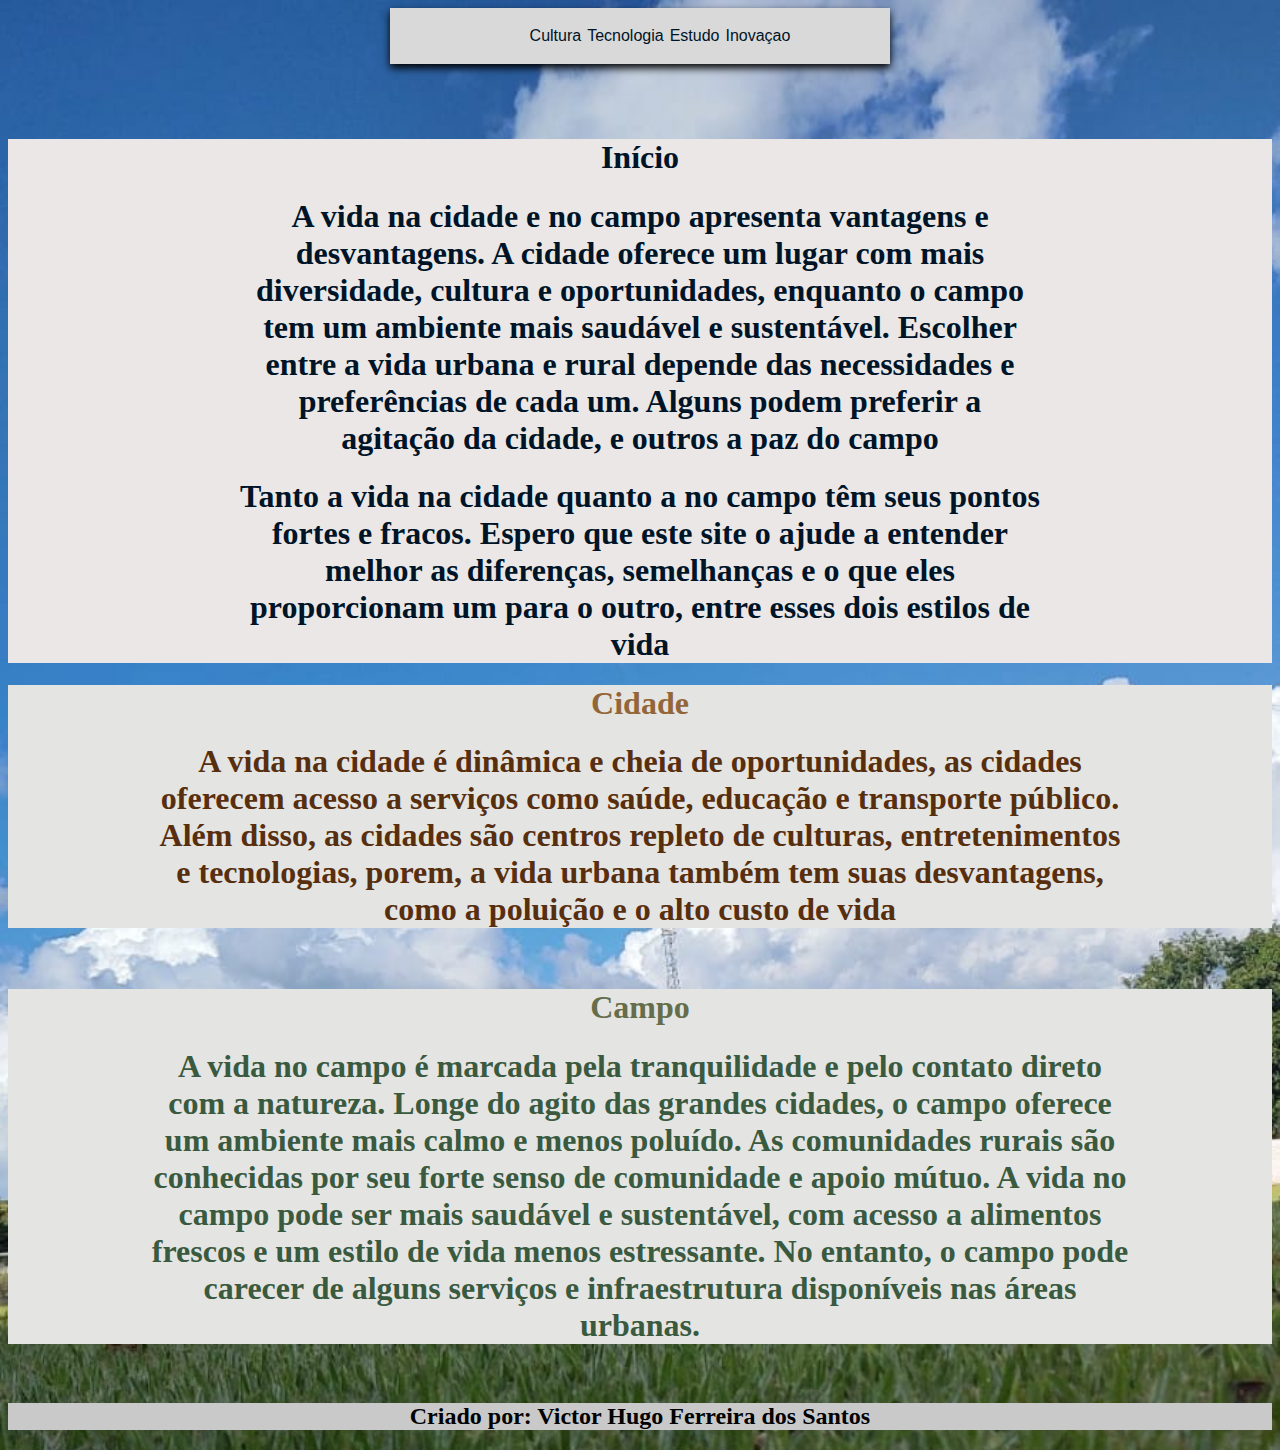
<file: inicio/index.html>
<!DOCTYPE html>
<html lang="pt">
<head>
    <link rel="stylesheet" href="style inicio.css">
    <meta charset="UTF-8">
    <meta name="viewport" content="width=device-width, initial-scale=1.0">
    <title>inicio</title>
</head>
<header>
  <nav>
    <ul>
                <li><a href="..\topicos\cultura.html">Cultura</a></li>
                <li><a href="..\topicos\tecnologia.html">Tecnologia</a></li>
                <li><a href="..\topicos\estudo.html">Estudo</a></li>
                <li><a href="..\topicos\inovaçao.html">Inovaçao</a></li>
    </ul>
</nav>
</header>
<br>
<br>
<br>
<body>
    <div class="fundo1">
    <div class="bloco1">
        <h1>Início</h1>
    </div> 
<div class="bloco1">
    <h1>A vida na cidade e no campo apresenta vantagens e desvantagens. A cidade oferece um lugar com mais diversidade, cultura e oportunidades, enquanto o campo tem um ambiente mais saudável e sustentável. Escolher entre a vida urbana e rural depende das necessidades e preferências de cada um. Alguns podem preferir a agitação da cidade, e outros a paz do campo</h1>
</div>
  <div class="bloco1">
    <h1>Tanto a vida na cidade quanto a no campo têm seus pontos fortes e fracos. Espero que este site o ajude a entender melhor as diferenças, semelhanças e o que eles proporcionam um para o outro, entre esses dois estilos de vida</h1>
  </div>
</div>

<div class="fundo2">
   <div class="bloco1">
     <h1 id="cidade">Cidade</h1>
   </div> 
  <div class="bloco2">
    <h1 id="tci">A vida na cidade é dinâmica e cheia de oportunidades, as cidades oferecem acesso a serviços como saúde, educação e transporte público. Além disso, as cidades são centros repleto de culturas, entretenimentos e tecnologias, porem, a vida urbana também tem suas desvantagens, como a poluição e o alto custo de vida</h1>
  </div>
</div>
<br>

<div class="fundo2">
    <div class="bloco1">
     <h1 id="campo">Campo</h1>
    </div>  
 <div class="bloco2">
   <h1 id="tca">A vida no campo é marcada pela tranquilidade e pelo contato direto com a natureza. Longe do agito das grandes cidades, o campo oferece um ambiente mais calmo e menos poluído. As comunidades rurais são conhecidas por seu forte senso de comunidade e apoio mútuo. A vida no campo pode ser mais saudável e sustentável, com acesso a alimentos frescos e um estilo de vida menos estressante. No entanto, o campo pode carecer de alguns serviços e infraestrutura disponíveis nas áreas urbanas.</h1>
 </div>
</div>
<br>
</body>
<footer>
    <div class="textofooter">
<h2>Criado por: Victor Hugo Ferreira dos Santos</h2>
    </div>
</footer>
</html>
</file>
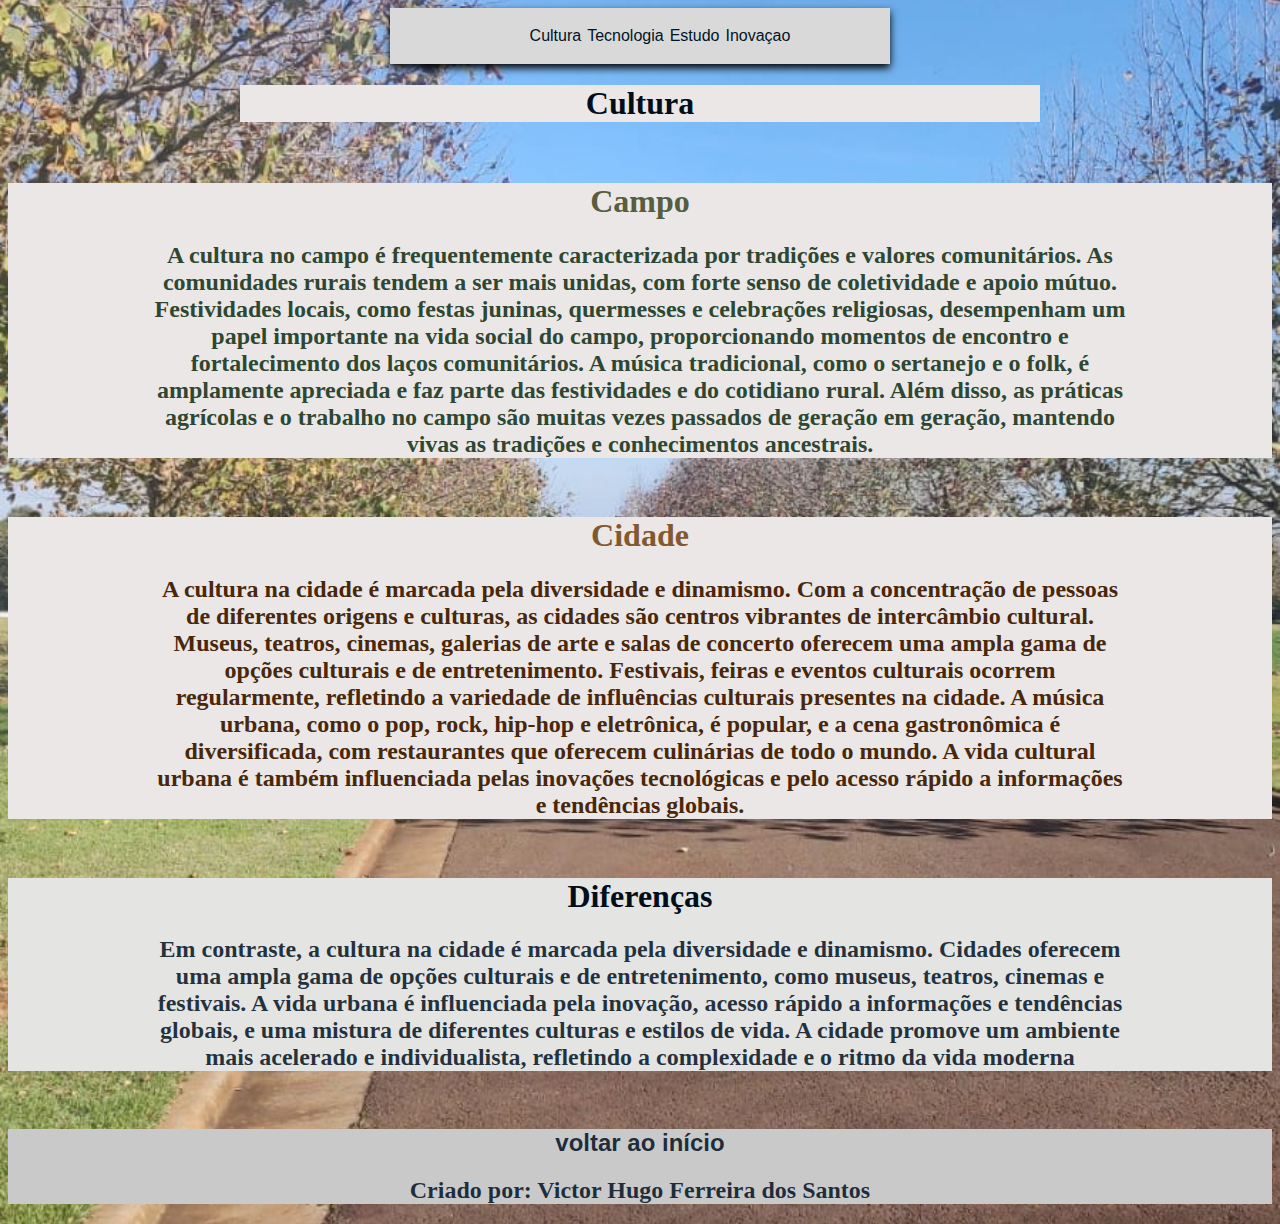
<file: topicos/cultura.html>
<!DOCTYPE html>
<html lang="pt">
<head>
    <link rel="stylesheet" href="style topicos.css">
    <meta charset="UTF-8">
    <meta name="viewport" content="width=device-width, initial-scale=1.0">
    <title>Cultura</title>
</head>
<body class="fcultura">
            <header>
                <nav>
                    <ul>
                                <li><a href="cultura.html">Cultura</a></li>
                                <li><a href="tecnologia.html">Tecnologia</a></li>
                                <li><a href="estudo.html">Estudo</a></li>
                                <li><a href="inovaçao.html">Inovaçao</a></li>
                    </ul>
            </nav>
            </header>
 <div class="bloco1 fundo1">
     <h1>Cultura</h1>
 </div>
 <br> 
 <div class="fundo1">
 <div class="bloco1">
    <h1 id="campo">Campo</h1>
</div>  
<div class="bloco2">
   <h2 id="tca">A cultura no campo é frequentemente caracterizada por tradições e valores comunitários. As comunidades rurais tendem a ser mais unidas, com forte senso de coletividade e apoio mútuo. Festividades locais, como festas juninas, quermesses e celebrações religiosas, desempenham um papel importante na vida social do campo, proporcionando momentos de encontro e fortalecimento dos laços comunitários. A música tradicional, como o sertanejo e o folk, é amplamente apreciada e faz parte das festividades e do cotidiano rural. Além disso, as práticas agrícolas e o trabalho no campo são muitas vezes passados de geração em geração, mantendo vivas as tradições e conhecimentos ancestrais.</h2>
</div>
</div> <br> 

<div class="fundo1">
<div class="bloco1">
    <h1 id="cidade">Cidade</h1>
</div>  
<div class="bloco2">
   <h2 id="tci">A cultura na cidade é marcada pela diversidade e dinamismo. Com a concentração de pessoas de diferentes origens e culturas, as cidades são centros vibrantes de intercâmbio cultural. Museus, teatros, cinemas, galerias de arte e salas de concerto oferecem uma ampla gama de opções culturais e de entretenimento. Festivais, feiras e eventos culturais ocorrem regularmente, refletindo a variedade de influências culturais presentes na cidade. A música urbana, como o pop, rock, hip-hop e eletrônica, é popular, e a cena gastronômica é diversificada, com restaurantes que oferecem culinárias de todo o mundo. A vida cultural urbana é também influenciada pelas inovações tecnológicas e pelo acesso rápido a informações e tendências globais.</h2>
</div>
</div> <br> 

<div class="fundo2">
<div class="bloco1">
    <h1>Diferenças</h1>
</div> 
<div class="bloco2">
    <h2>Em contraste, a cultura na cidade é marcada pela diversidade e dinamismo. Cidades oferecem uma ampla gama de opções culturais e de entretenimento, como museus, teatros, cinemas e festivais. A vida urbana é influenciada pela inovação, acesso rápido a informações e tendências globais, e uma mistura de diferentes culturas e estilos de vida. A cidade promove um ambiente mais acelerado e individualista, refletindo a complexidade e o ritmo da vida moderna</h2>
 </div>
</div><br> 

</body>
<footer>
    <div class="textofooter">
        <a href="..\inicio\index.html">
            <h2>voltar ao início</h2>
        </a>
    <h2>Criado por: Victor Hugo Ferreira dos Santos</h2>
    </div>
</footer>
</html>
</file>
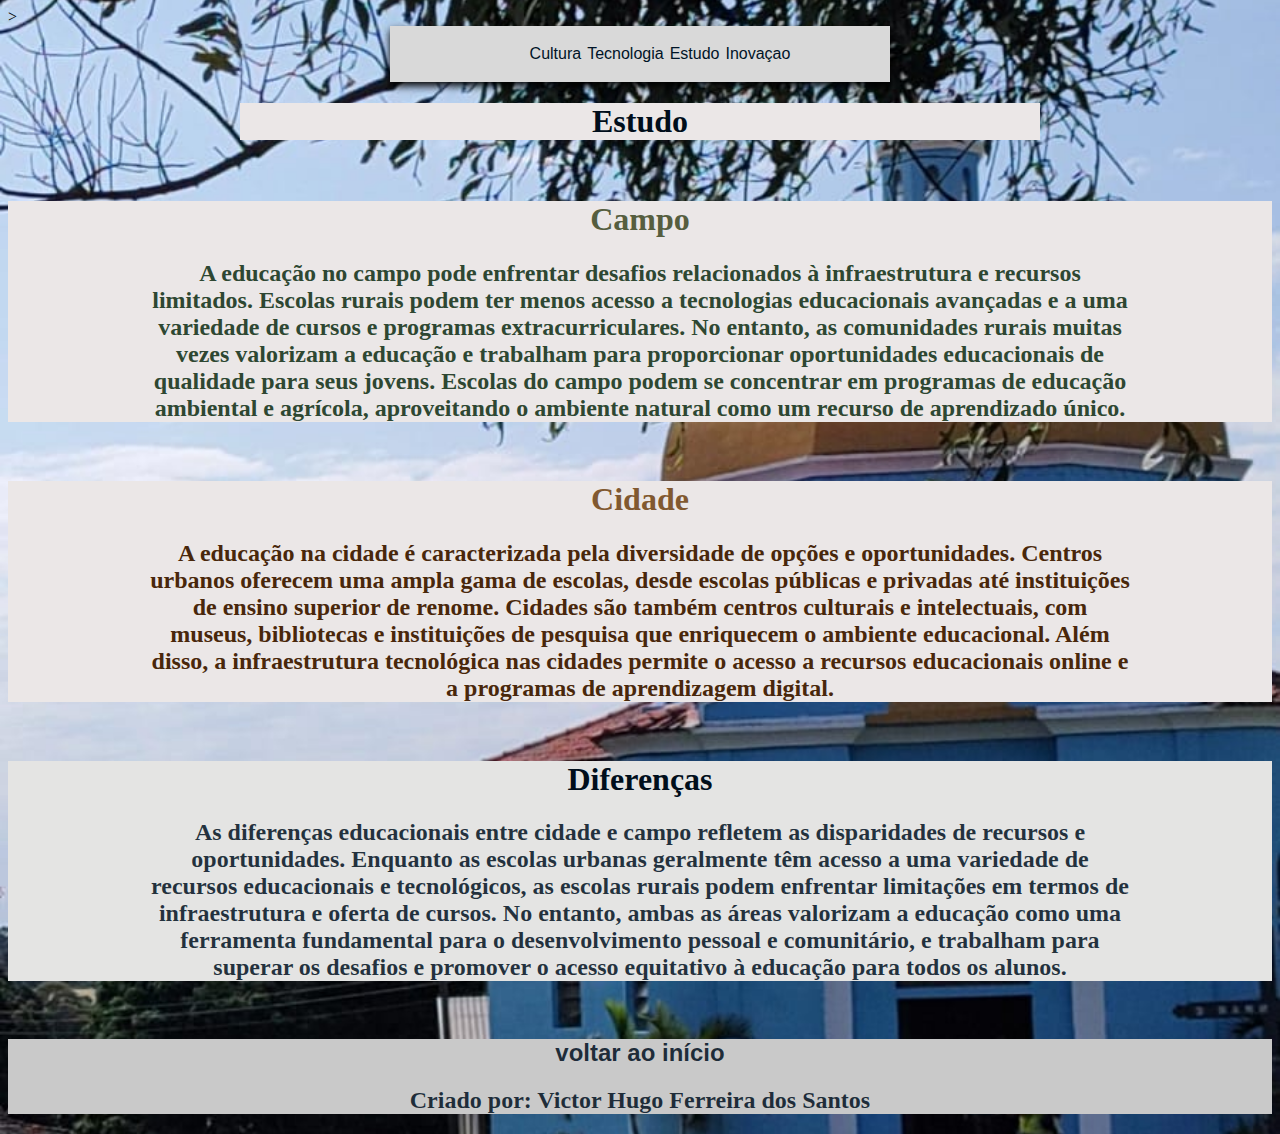
<file: topicos/estudo.html>
<!DOCTYPE html>
<html lang="pt">
<head>
    <link rel="stylesheet" href="style topicos.css">>
    <meta charset="UTF-8">
    <meta name="viewport" content="width=device-width, initial-scale=1.0">
    <title>Estudo</title>
</head>
<body class="festudo">
             <header>
                <nav>
                    <ul>
                                <li><a href="cultura.html">Cultura</a></li>
                                <li><a href="tecnologia.html">Tecnologia</a></li>
                                <li><a href="estudo.html">Estudo</a></li>
                                <li><a href="inovaçao.html">Inovaçao</a></li>
                    </ul>
            </nav>
            </header>
            <div class="bloco1 fundo1">
                <h1>Estudo</h1>
            </div>
            <br>
            <div class="fundo1">
            <div class="bloco1">
                <h1 id="campo">Campo</h1>
            </div>  
            <div class="bloco2">
               <h2 id="tca">A educação no campo pode enfrentar desafios relacionados à infraestrutura e recursos limitados. Escolas rurais podem ter menos acesso a tecnologias educacionais avançadas e a uma variedade de cursos e programas extracurriculares. No entanto, as comunidades rurais muitas vezes valorizam a educação e trabalham para proporcionar oportunidades educacionais de qualidade para seus jovens. Escolas do campo podem se concentrar em programas de educação ambiental e agrícola, aproveitando o ambiente natural como um recurso de aprendizado único.</h2>
            </div> </div> <br> 

            <div class="fundo1">
            <div class="bloco1">
                <h1 id="cidade">Cidade</h1>
            </div>  
            <div class="bloco2">
               <h2 id="tci">A educação na cidade é caracterizada pela diversidade de opções e oportunidades. Centros urbanos oferecem uma ampla gama de escolas, desde escolas públicas e privadas até instituições de ensino superior de renome. Cidades são também centros culturais e intelectuais, com museus, bibliotecas e instituições de pesquisa que enriquecem o ambiente educacional. Além disso, a infraestrutura tecnológica nas cidades permite o acesso a recursos educacionais online e a programas de aprendizagem digital.</h2>
            </div> </div> <br> 

            <div class="fundo2">
            <div class="bloco1">
                <h1>Diferenças</h1>
            </div> 
            <div class="bloco2">
                <h2>As diferenças educacionais entre cidade e campo refletem as disparidades de recursos e oportunidades. Enquanto as escolas urbanas geralmente têm acesso a uma variedade de recursos educacionais e tecnológicos, as escolas rurais podem enfrentar limitações em termos de infraestrutura e oferta de cursos. No entanto, ambas as áreas valorizam a educação como uma ferramenta fundamental para o desenvolvimento pessoal e comunitário, e trabalham para superar os desafios e promover o acesso equitativo à educação para todos os alunos.</h2>
             </div> </div> <br> 
           </body>
           <footer>
            <div class="textofooter">
                <a href="..\inicio\index.html">
                    <h2>voltar ao início</h2>
                </a>
            <h2>Criado por: Victor Hugo Ferreira dos Santos</h2>
            </div>
        </footer>
        </html>
</file>
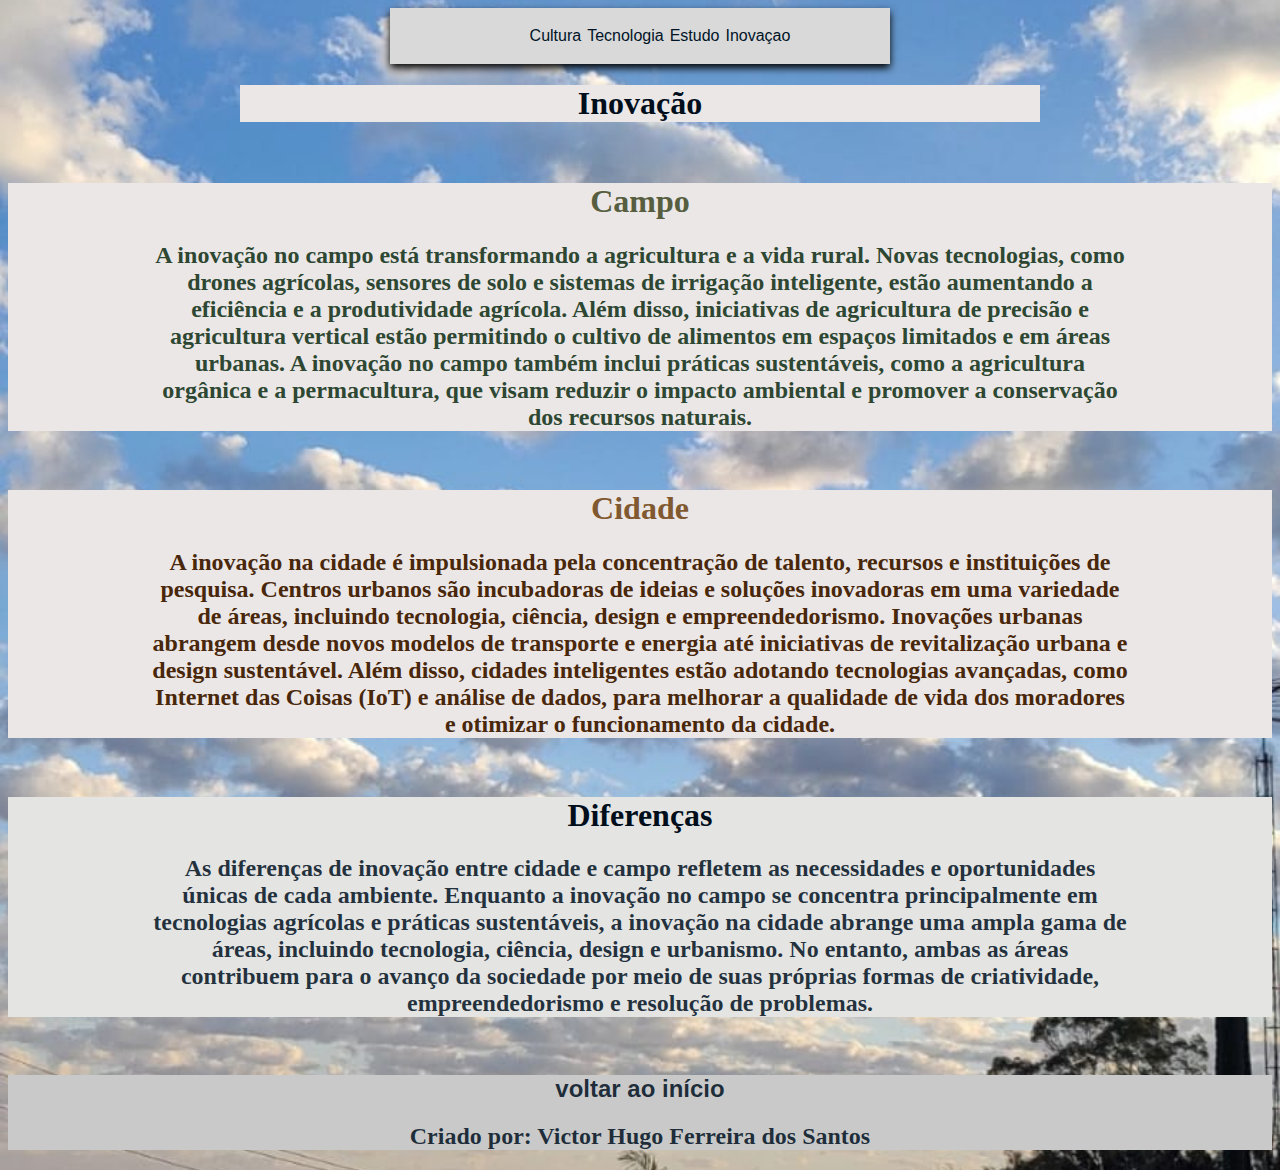
<file: topicos/inovaçao.html>
<!DOCTYPE html>
<html lang="pt">
<head>
    <link rel="stylesheet" href="style topicos.css">
    <meta charset="UTF-8">
    <meta name="viewport" content="width=device-width, initial-scale=1.0">
    <title>Inovação</title>
</head>
    <body class="finovação">
            <header>
                <nav>
                    <ul>
                                <li><a href="cultura.html">Cultura</a></li>
                                <li><a href="tecnologia.html">Tecnologia</a></li>
                                <li><a href="estudo.html">Estudo</a></li>
                                <li><a href="inovaçao.html">Inovaçao</a></li>
                    </ul>
            </nav>
            </header>
            <div class="bloco1 fundo1">
                <h1>Inovação</h1>
            </div>
            <br>
            <div class="fundo1">
            <div class="bloco1">
                <h1 id="campo">Campo</h1>
            </div>  
            <div class="bloco2">
               <h2 id="tca">A inovação no campo está transformando a agricultura e a vida rural. Novas tecnologias, como drones agrícolas, sensores de solo e sistemas de irrigação inteligente, estão aumentando a eficiência e a produtividade agrícola. Além disso, iniciativas de agricultura de precisão e agricultura vertical estão permitindo o cultivo de alimentos em espaços limitados e em áreas urbanas. A inovação no campo também inclui práticas sustentáveis, como a agricultura orgânica e a permacultura, que visam reduzir o impacto ambiental e promover a conservação dos recursos naturais.</h2>
            </div> </div> <br> 

            <div class="fundo1">
            <div class="bloco1">
                <h1 id="cidade">Cidade</h1>
            </div>  
            <div class="bloco2">
               <h2 id="tci">A inovação na cidade é impulsionada pela concentração de talento, recursos e instituições de pesquisa. Centros urbanos são incubadoras de ideias e soluções inovadoras em uma variedade de áreas, incluindo tecnologia, ciência, design e empreendedorismo. Inovações urbanas abrangem desde novos modelos de transporte e energia até iniciativas de revitalização urbana e design sustentável. Além disso, cidades inteligentes estão adotando tecnologias avançadas, como Internet das Coisas (IoT) e análise de dados, para melhorar a qualidade de vida dos moradores e otimizar o funcionamento da cidade.</h2>
            </div> </div> <br> 

            <div class="fundo2">
            <div class="bloco1">
                <h1>Diferenças</h1>
            </div> 
            <div class="bloco2">
                <h2>As diferenças de inovação entre cidade e campo refletem as necessidades e oportunidades únicas de cada ambiente. Enquanto a inovação no campo se concentra principalmente em tecnologias agrícolas e práticas sustentáveis, a inovação na cidade abrange uma ampla gama de áreas, incluindo tecnologia, ciência, design e urbanismo. No entanto, ambas as áreas contribuem para o avanço da sociedade por meio de suas próprias formas de criatividade, empreendedorismo e resolução de problemas.</h2>
             </div> </div> <br> 
           </body>
           <footer>
            <div class="textofooter">
                <a href="..\inicio\index.html">
                    <h2>voltar ao início</h2>
                </a>
            <h2>Criado por: Victor Hugo Ferreira dos Santos</h2>
            </div>
        </footer>
        </html>
</file>
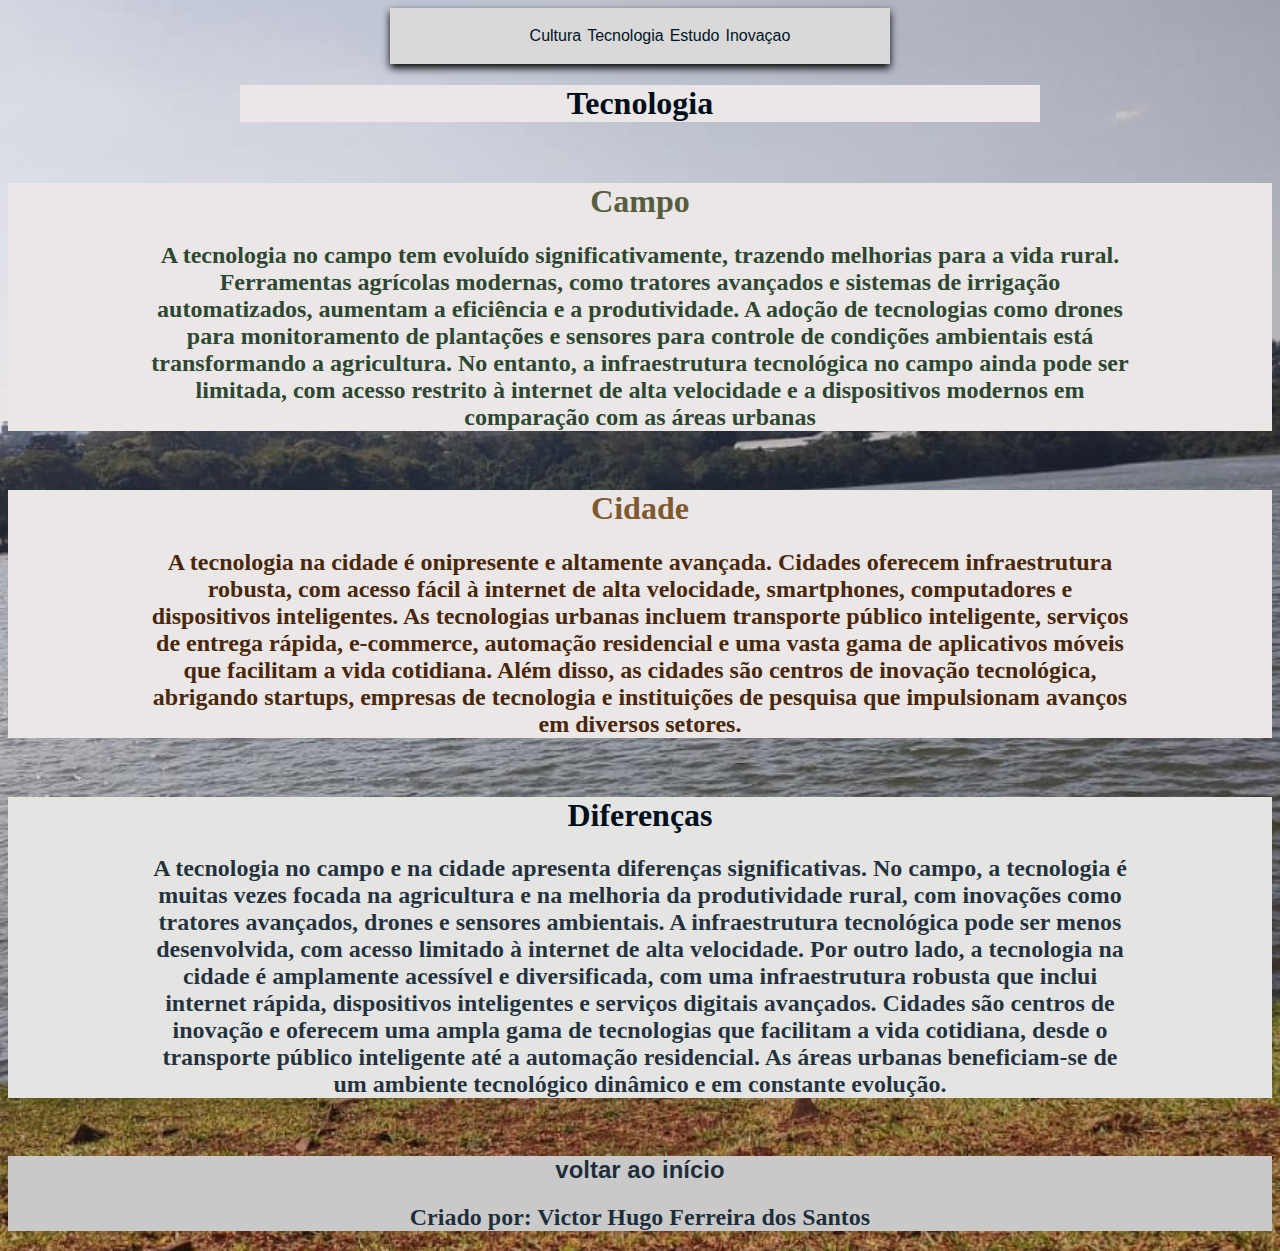
<file: topicos/tecnologia.html>
<!DOCTYPE html>
<html lang="pt">
<head>
    <link rel="stylesheet" href="style topicos.css">
    <meta charset="UTF-8">
    <meta name="viewport" content="width=device-width, initial-scale=1.0">
    <title>Tecnologia</title>
</head>
    <body class="ftecnologia">
            <header>
                <nav>
                    <ul>
                                <li><a href="cultura.html">Cultura</a></li>
                                <li><a href="tecnologia.html">Tecnologia</a></li>
                                <li><a href="estudo.html">Estudo</a></li>
                                <li><a href="inovaçao.html">Inovaçao</a></li>
                    </ul>
            </nav>
            </header>
            <div class="bloco1 fundo1">
                <h1>Tecnologia</h1>
            </div>
            <br>
            <div class="fundo1">
            <div class="bloco1">
                <h1 id="campo">Campo</h1>
            </div>  
            <div class="bloco2">
               <h2 id="tca">A tecnologia no campo tem evoluído significativamente, trazendo melhorias para a vida rural. Ferramentas agrícolas modernas, como tratores avançados e sistemas de irrigação automatizados, aumentam a eficiência e a produtividade. A adoção de tecnologias como drones para monitoramento de plantações e sensores para controle de condições ambientais está transformando a agricultura. No entanto, a infraestrutura tecnológica no campo ainda pode ser limitada, com acesso restrito à internet de alta velocidade e a dispositivos modernos em comparação com as áreas urbanas</h2>
            </div> </div> <br> 

            <div class="fundo1">
            <div class="bloco1">
                <h1 id="cidade">Cidade</h1>
            </div>  
            <div class="bloco2">
               <h2 id="tci">A tecnologia na cidade é onipresente e altamente avançada. Cidades oferecem infraestrutura robusta, com acesso fácil à internet de alta velocidade, smartphones, computadores e dispositivos inteligentes. As tecnologias urbanas incluem transporte público inteligente, serviços de entrega rápida, e-commerce, automação residencial e uma vasta gama de aplicativos móveis que facilitam a vida cotidiana. Além disso, as cidades são centros de inovação tecnológica, abrigando startups, empresas de tecnologia e instituições de pesquisa que impulsionam avanços em diversos setores.</h2>
            </div> </div> <br> 

            <div class="fundo2">
            <div class="bloco1">
                <h1>Diferenças</h1>
            </div> 
            <div class="bloco2">
                <h2>A tecnologia no campo e na cidade apresenta diferenças significativas. No campo, a tecnologia é muitas vezes focada na agricultura e na melhoria da produtividade rural, com inovações como tratores avançados, drones e sensores ambientais. A infraestrutura tecnológica pode ser menos desenvolvida, com acesso limitado à internet de alta velocidade.

                    Por outro lado, a tecnologia na cidade é amplamente acessível e diversificada, com uma infraestrutura robusta que inclui internet rápida, dispositivos inteligentes e serviços digitais avançados. Cidades são centros de inovação e oferecem uma ampla gama de tecnologias que facilitam a vida cotidiana, desde o transporte público inteligente até a automação residencial. As áreas urbanas beneficiam-se de um ambiente tecnológico dinâmico e em constante evolução.</h2>
             </div> </div> <br> 
    </body>
    <footer>
        <div class="textofooter">
            <a href="..\inicio\index.html">
                <h2>voltar ao início</h2>
            </a>
        <h2>Criado por: Victor Hugo Ferreira dos Santos</h2>
        </div>
    </footer>
    </html>
</file>
<file: inicio/style inicio.css>
.container{
    margin: 0 auto;
    display: flex;
    text-align: center;
}
body{
    background-image: url(../imagens/campo.jpg);
    background-size: cover;
}
nav{
    display: flex;
    justify-content: space-around;
    box-shadow: 0 4px 8px rgb(0, 0, 0);
    background-color:#d9d9d9;
    max-width:500px;
    margin: auto;
}
ul{
    display: flex;
}
li{
    padding: 3px;
    list-style: none;
}
a{
    text-decoration: none;
    color: #001427;
    font-family: Verdana, Geneva, Tahoma, sans-serif;
}
a:hover{
        color:#45637a
}
.bloco1{
    text-align: center;
    max-width: 800px;
    margin:0 auto;
}
.bloco2{
    max-width: 980px;
    margin:0 auto;
    text-align: center;
}
.fundo1{
    background-color:#ebe7e7;
}
.fundo2{
    background-color:#e4e4e3;
}
#campo{
    color:#656d4a;
}
#tca{
    color:#3a5a40;
}
#cidade{
    color:#936639;
}
#tci{
    color:#582f0e;
}
h1{
    color:#001427;
}
footer{
    background-color:#c9c9c9;
    height: 100%;
}
.textofooter{
    text-align: center; 
     justify-content: space-evenly;
 }
</file>
<file: topicos/style topicos.css>
.container{
    margin: 0 auto;
    display: flex;
    text-align: center;
}
.fcultura{
    background-image: url(../imagens/caminho.jpg);
    background-size: cover;
    background-position: center center;
}
.ftecnologia{
    background-image: url(../imagens/lago.jpg);
    background-size: cover;
    background-position: center center;
}
.festudo{
    background-image: url(../imagens/igreja.jpg);
    background-size: cover;
    background-position: center center;
}
.finovação{
    background-image: url(../imagens/ceu.jpg);
    background-size: cover;
    background-position: center center;
}
nav{
    display: flex;
    justify-content: space-around;
    box-shadow: 0 4px 8px rgb(0, 0, 0);
    background-color:#d9d9d9;
    max-width:500px;
    margin: auto;
}
ul{
    display: flex;
}
li{
    padding: 3px;
    list-style: none;
}
a{
    text-decoration: none;
    color:#001427;
    font-family: Verdana, Geneva, Tahoma, sans-serif;
}
a:hover{
    color:#45637a
}
.bloco1{
    text-align: center;
    max-width: 800px;
    margin:0 auto;
}
.bloco2{
    max-width: 980px;
    margin:0 auto;
    text-align: center;
}
.fundo1{
    background-color:#ebe7e7;
}
.fundo2{
    background-color:#e4e4e3;
}
#campo{
    color:#565e3f;
}
#tca{
    color:#2e4732;
}
#cidade{
    color:#815930;
}
#tci{
    color:#49270b;
}
h1{
    color:#000e1b;
}
h2{
    color:#00101fd7;
}
footer{
    background-color:#c9c9c9;
    height: 100%;
}
.textofooter{
   text-align: center; 
    justify-content: space-evenly;
}
</file>
